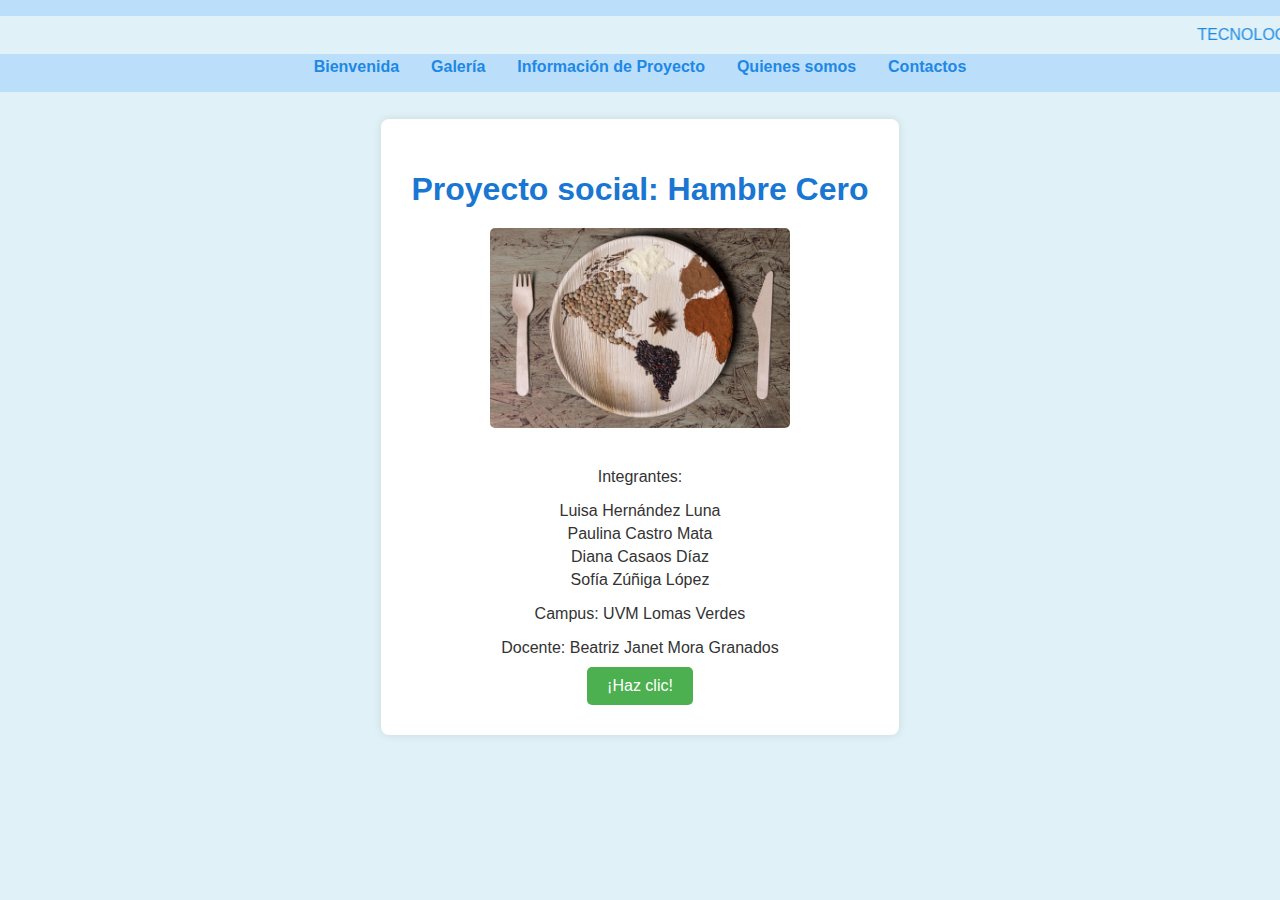
<file: index.html>
<!DOCTYPE html>
<html lang="es">
<head>
    <meta charset="UTF-8">
    <meta name="viewport" content="width=device-width, initial-scale=1.0">
    <title>Proyecto social: Hambre Cero</title>
    <link rel="stylesheet" href="diseño.css">
</head>
<body>
    <header>
        <marquee behavior="scroll" direction="left" scrollamount="10" style="background-color: #e0f2f7; color: #1e88e5; padding: 10px;">
            TECNOLOGIAS DE LA INFORMACIÓN II
        </marquee>
        <nav>
            <ul>
                <li><a href="contenido.html">Bienvenida</a></li>
                <li><a href="galería.html">Galería</a></li>
                <li><a href="contenido.html">Información de Proyecto</a></li>
                <li><a href="contenido.html">Quienes somos</a></li>
                <li><a href="contenido.html">Contactos</a></li>
            </ul>
        </nav>
    </header>

    <main>
        <section class="portada">
            <h1>Proyecto social: Hambre Cero</h1>
            <img src="imagen.webp" alt="Imagen representativa del proyecto" width="300">
            <p>Integrantes:</p>
            <ul>
                <li>Luisa Hernández Luna</li>
                <li>Paulina Castro Mata</li>
                <li>Diana Casaos Díaz</li>
                <li>Sofía Zúñiga López</li>
            </ul>
            <p>Campus: UVM Lomas Verdes</p>
            <p>Docente: Beatriz Janet Mora Granados</p>
            <button id="miBoton">¡Haz clic!</button>
        </section>
    </main>

    <script src="mi_script.js"></script>
</body>
</html>
</file>
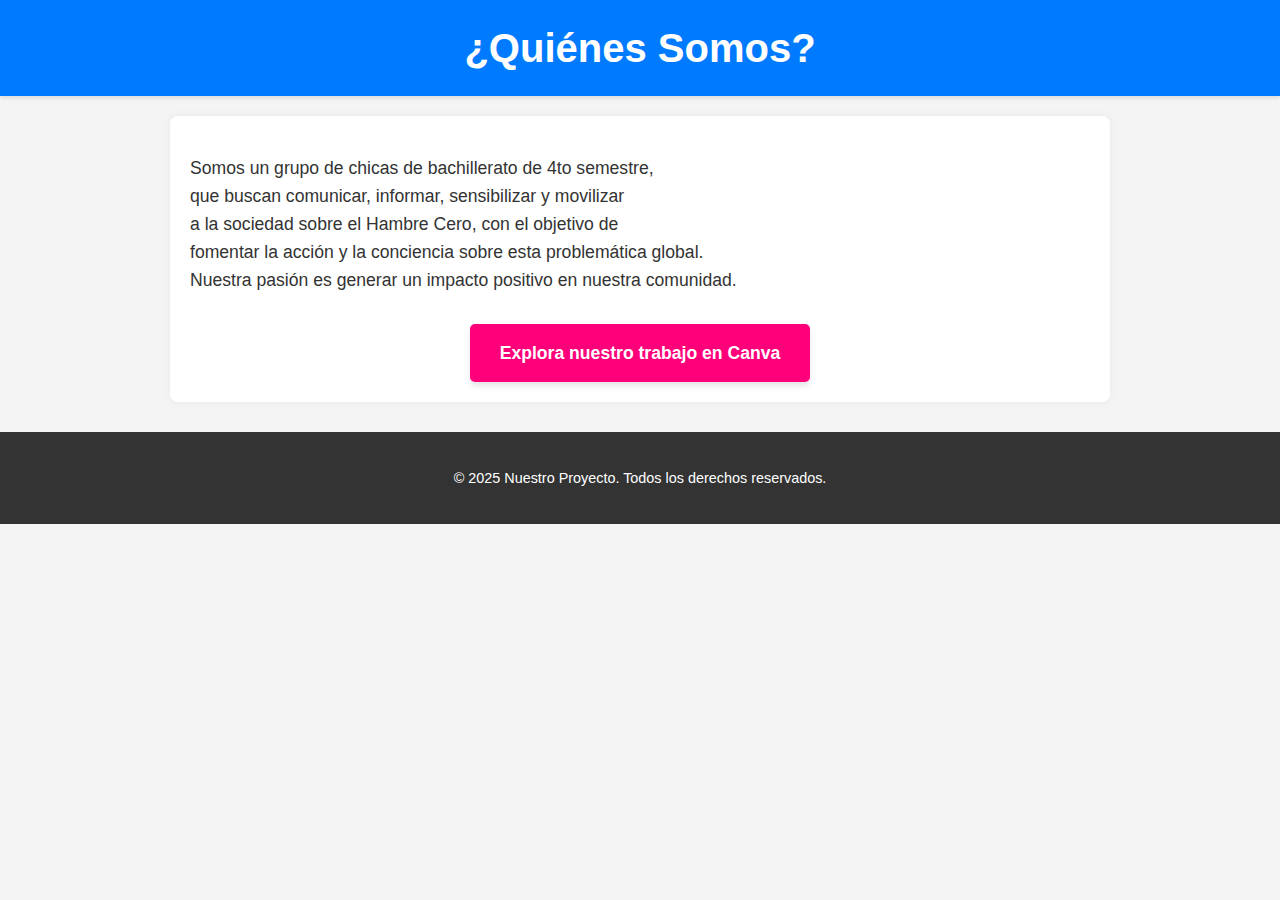
<file: somos.html>
<!DOCTYPE html>
<html lang="es">
<head>
    <meta charset="UTF-8">
    <meta name="viewport" content="width=device-width, initial-scale=1.0">
    <title>¿Quiénes Somos?</title>
    <link rel="stylesheet" href="somos.css">
</head>
<body>
    <header>
        <h1>¿Quiénes Somos?</h1>
    </header>
    <main>
        <section class="about-us">
            <p>
                Somos un grupo de chicas de bachillerato de 4to semestre,<br>
                que buscan comunicar, informar, sensibilizar y movilizar<br>
                a la sociedad sobre el Hambre Cero, con el objetivo de<br>
                fomentar la acción y la conciencia sobre esta problemática global.<br>
                Nuestra pasión es generar un impacto positivo en nuestra comunidad.
            </p>
            <div class="button-container">
                <a href="https://www.canva.com/design/DAGpfas357c/OzJqWLX6qLvZLCb63T_jjQ/view" target="_blank" class="canva-button">
                    Explora nuestro trabajo en Canva
                </a>
            </div>
        </section>
    </main>
    <footer>
        <p>&copy; 2025 Nuestro Proyecto. Todos los derechos reservados.</p>
    </footer>

    <script src="somos.js"></script>
</body>
</html>
</file>
<file: diseño.css>
body {
    font-family: sans-serif;
    margin: 0;
    padding: 0;
    background-color: #e0f2f7; /* Color celeste claro */
    color: #333;
}

header {
    background-color: #bbdefb;
    padding: 1em 0;
    text-align: center;
}

nav ul {
    list-style: none;
    padding: 0;
    margin: 0;
    display: flex;
    justify-content: center;
}

nav li {
    margin: 0 1em;
}

nav a {
    text-decoration: none;
    color: #1e88e5;
    font-weight: bold;
}

main {
    padding: 20px;
    display: flex;
    justify-content: center;
    align-items: center;
    min-height: 70vh;
}

.portada {
    background-color: #fff;
    padding: 30px;
    border-radius: 8px;
    box-shadow: 0 0 10px rgba(0, 0, 0, 0.1);
    text-align: center;
}

.portada h1 {
    color: #1976d2;
    margin-bottom: 20px;
}

.portada img {
    margin-bottom: 20px;
    border-radius: 5px;
}

.portada p {
    margin-bottom: 10px;
}

.portada ul {
    list-style: none;
    padding: 0;
    margin-bottom: 15px;
}

.portada li {
    margin-bottom: 5px;
}

#miBoton {
    background-color: #4caf50;
    color: white;
    padding: 10px 20px;
    border: none;
    border-radius: 5px;
    cursor: pointer;
    font-size: 1em;
    transition: background-color 0.3s ease;
}

#miBoton:hover {
    background-color: #388e3c;
}
</file>
<file: somos.css>
/* Estilos generales */
body {
    font-family: 'Arial', sans-serif;
    margin: 0;
    padding: 0;
    background-color: #f4f4f4;
    color: #333;
    line-height: 1.6;
}

header {
    background-color: #007BFF;
    color: white;
    padding: 1rem 0;
    text-align: center;
    box-shadow: 0 2px 4px rgba(0, 0, 0, 0.1);
}

h1 {
    margin: 0;
    font-size: 2.5rem;
}

main {
    padding: 20px;
    max-width: 900px;
    margin: 20px auto;
    background-color: white;
    border-radius: 8px;
    box-shadow: 0 0 10px rgba(0, 0, 0, 0.05);
}

.about-us p {
    font-size: 1.1rem;
    text-align: justify;
    margin-bottom: 25px;
}

/* Estilos del botón de Canva */
.button-container {
    text-align: center;
    margin-top: 30px;
}

.canva-button {
    display: inline-block;
    background-color: #FF007B; /* Un color vibrante para el botón */
    color: white;
    padding: 15px 30px;
    text-decoration: none;
    border-radius: 5px;
    font-size: 1.1rem;
    font-weight: bold;
    transition: background-color 0.3s ease, transform 0.2s ease;
    box-shadow: 0 4px 6px rgba(0, 0, 0, 0.1);
}

.canva-button:hover {
    background-color: #E6006F; /* Un tono más oscuro al pasar el mouse */
    transform: translateY(-2px); /* Un ligero levantamiento al pasar el mouse */
}

.canva-button:active {
    background-color: #CC0064; /* Un tono aún más oscuro al hacer clic */
    transform: translateY(0);
}

footer {
    text-align: center;
    padding: 20px;
    margin-top: 30px;
    background-color: #333;
    color: white;
    font-size: 0.9rem;
}
</file>
